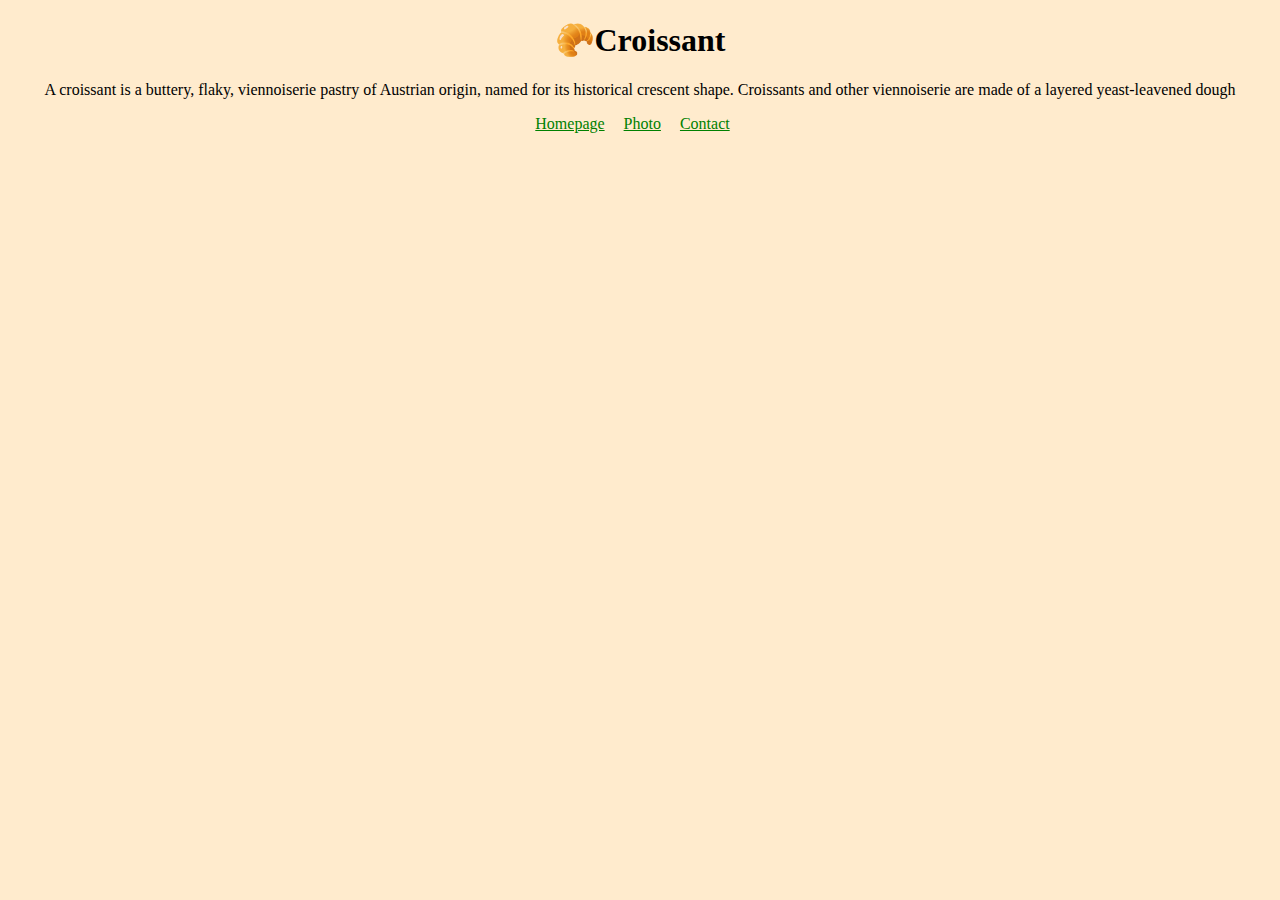
<file: index.html>
<!DOCTYPE html>
<html lang="en">
  <head>
    <meta charset="UTF-8" />
    <meta http-equiv="X-UA-Compatible" content="IE=edge" />
    <meta name="viewport" content="width=device-width, initial-scale=1.0" />
    <link rel="stylesheet" href="css/style.css" />
    <title>The Best Croissants - croissant.com</title>
    <meta
      name="description"
      content="These flaky, golden-colored, crescent-shaped pastries are best made with pure butter and a slightly sweet yeast dough." />
  </head>
  <body>
    <h1>🥐Croissant</h1>
    <p>
      A croissant is a buttery, flaky, viennoiserie pastry of Austrian origin,
      named for its historical crescent shape. Croissants and other viennoiserie
      are made of a layered yeast-leavened dough
    </p>
    <footer>
      <a href="/">Homepage</a>
      <a href="/photo.html" title="Croissant photo">Photo</a>
      <a href="/contact.html" title="Contact us">Contact</a>
    </footer>
  </body>
</html>
</file>
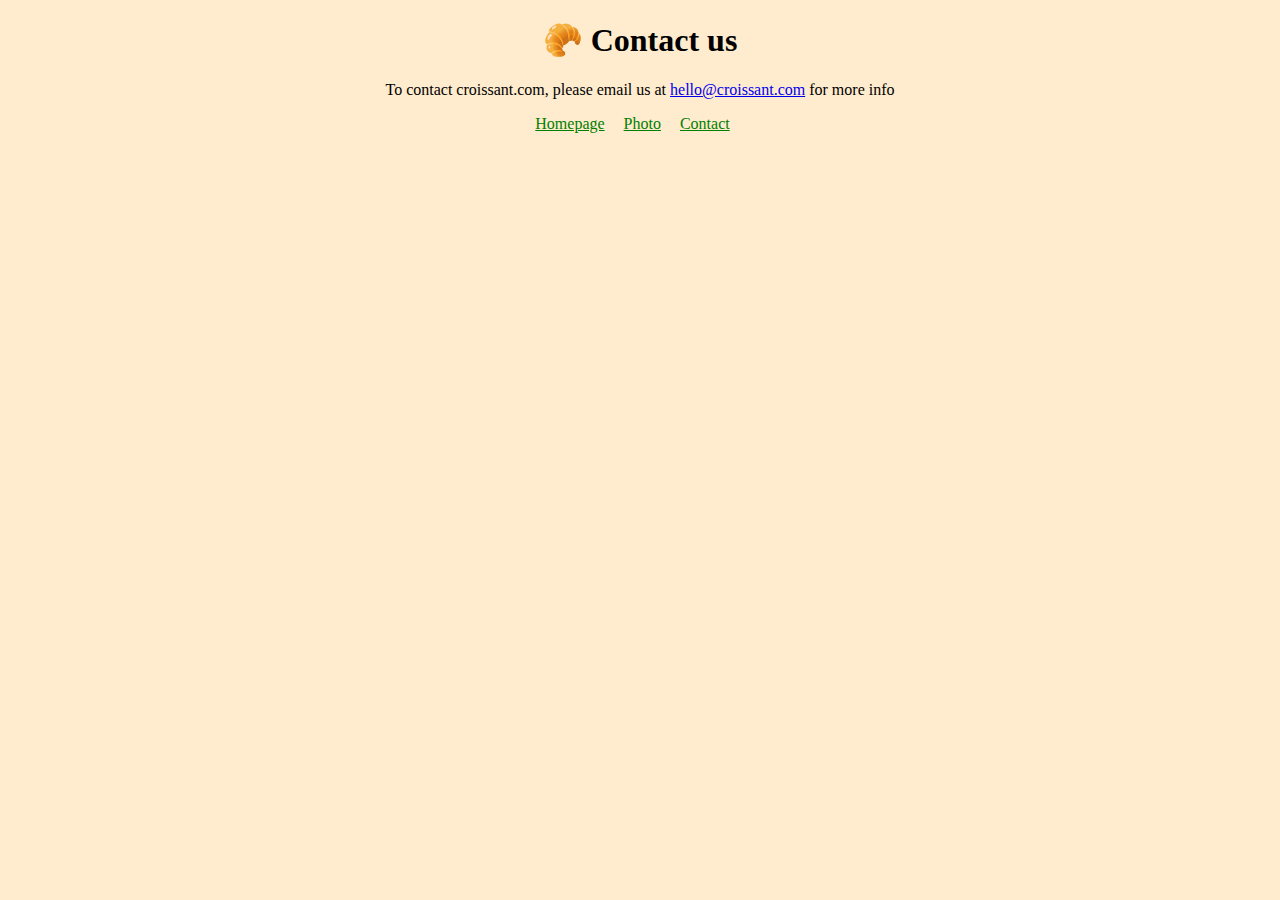
<file: contact.html>
<!DOCTYPE html>
<html lang="en">
  <head>
    <meta charset="UTF-8" />
    <meta http-equiv="X-UA-Compatible" content="IE=edge" />
    <meta name="viewport" content="width=device-width, initial-scale=1.0" />
    <link rel="stylesheet" href="css/style.css" />
    <title>Contact us - croissant.com</title>
    <meta name="description" content="Contact us for more information" />
  </head>
  <body>
    <h1>🥐 Contact us</h1>
    <p>
      To contact croissant.com, please email us at
      <a href="mailto:hello@croissant.com" title="contact us by email"
        >hello@croissant.com</a
      >
      for more info
    </p>
    <footer>
      <a href="/">Homepage</a>
      <a href="/photo.html" title="Croissant photo">Photo</a>
      <a href="/contact.html" title="Contact us">Contact</a>
    </footer>
  </body>
</html>
</file>
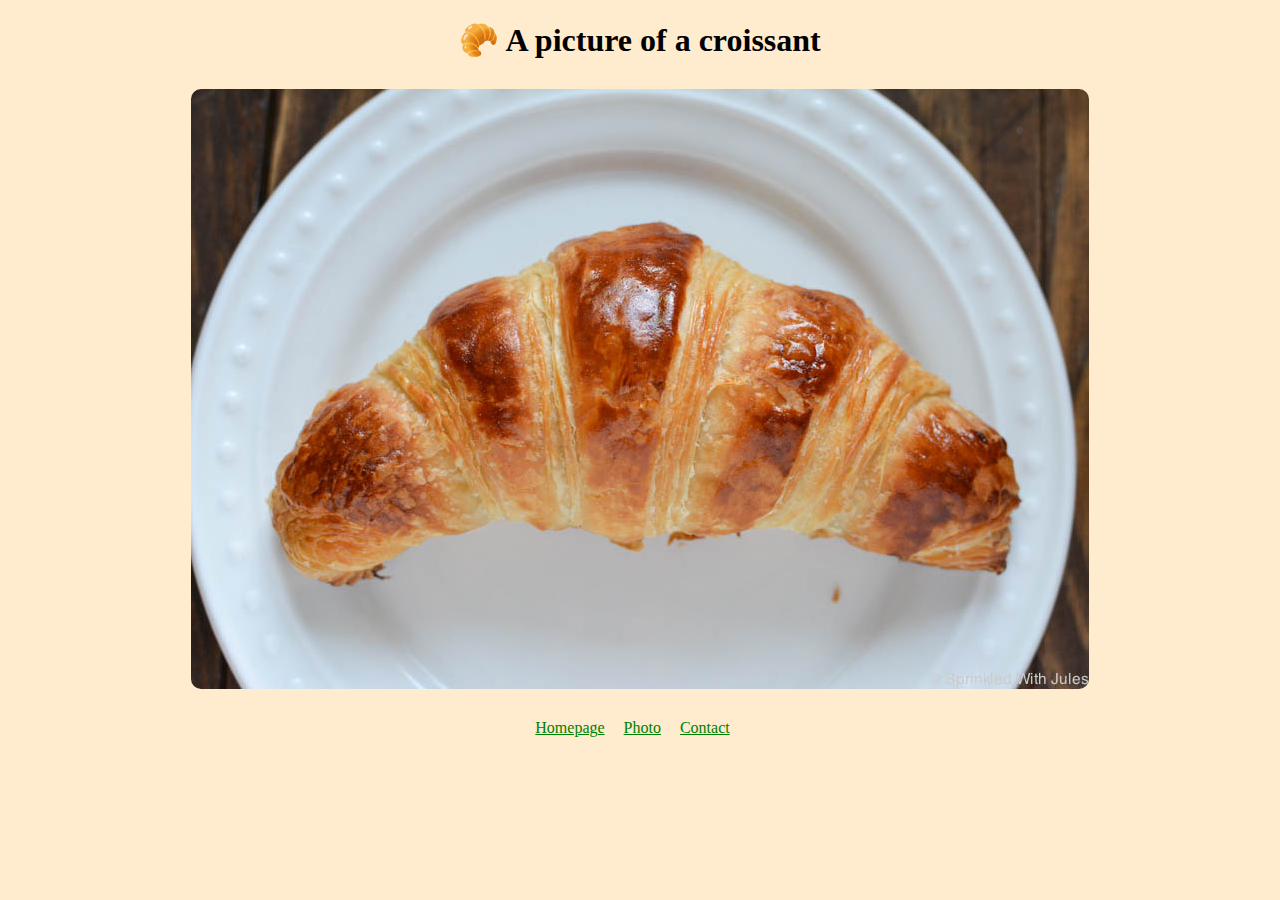
<file: photo.html>
<!DOCTYPE html>
<html lang="en">
  <head>
    <meta charset="UTF-8" />
    <meta http-equiv="X-UA-Compatible" content="IE=edge" />
    <meta name="viewport" content="width=device-width, initial-scale=1.0" />
    <link rel="stylesheet" href="css/style.css" />
    <title>Authentic Croissant Photo - croissant.com</title>
    <meta name="description" content="Delicious photos of our croissants" />
  </head>
  <body>
    <h1>🥐 A picture of a croissant</h1>
    <img src="croissant.jpg" class="photo" alt="Delicious photo" />
    <footer>
      <a href="/">Homepage</a>
      <a href="/photo.html" title="Croissant photo">Photo</a>
      <a href="/contact.html" title="Contact us">Contact</a>
    </footer>
  </body>
</html>
</file>
<file: css/style.css>
body {
  background-color: blanchedalmond;
}

h1 {
  text-align: center;
  display: block;
  font-size: 32px;
  font-weight: 700;
}

p {
  display: block;
  text-align: center;
}

footer {
  display: block;
  text-align: center;
  margin: 10px;
}

footer a {
  color: green;
  margin: 0 15px 15px 0;
}

.photo {
  max-width: 100%;
  border-radius: 10px;
  display: block;
  margin: 30px auto;
}
</file>
